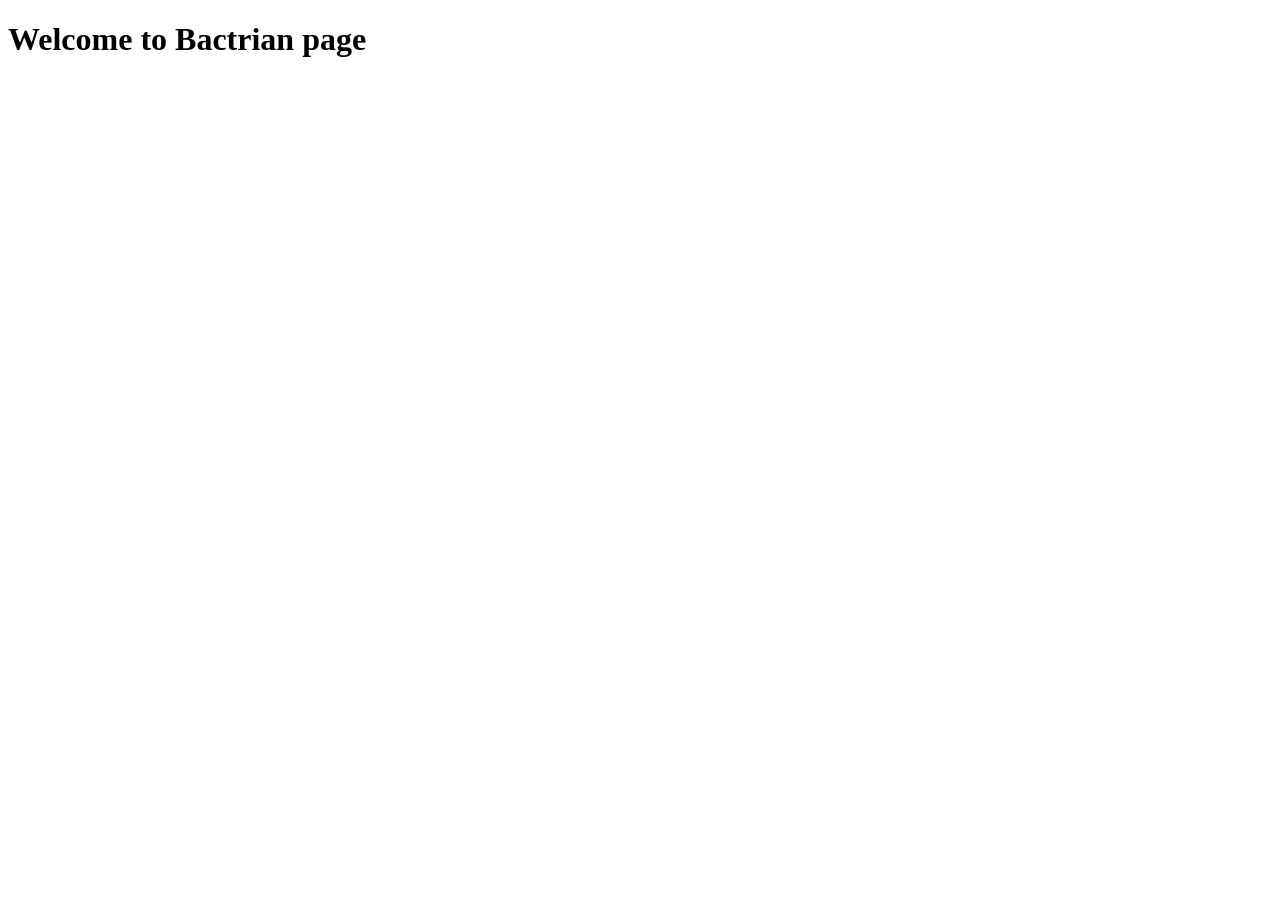
<file: frontendsvr/src/main/resources/templates/index.html>
<!DOCTYPE HTML>
<html xmlns:th="http://www.thymeleaf.org" 
				xmlns:sec="http://www.thymeleaf.org/extras/spring-security">

<head th:replace="fragments/header::header(title='index')">
</head>  
<body>
            
	<h1>Welcome to Bactrian page</h1>
	<br/><br/>
	
	<br /><br />
  	<a th:href="@{/logout}" th:text="'Sign Out'"></a>
	<br /><br />
	
	<a th:href="@{/allCustomers}" th:text="'All Customers'"></a><br/><br/>
	
	<div sec:authorize="hasAuthority('CREATE')">
		<a th:href="@{/createCustomer}" th:text="'Add a new customer'"></a><br/><br/>
	</div>
 
 	<div sec:authorize="hasAuthority('UPDATE')">
		<a th:href="@{/updateCustomer}" th:text="'Update customer address'"></a><br/><br/>
	</div>

 	<div sec:authorize="hasAuthority('DELETE')">
		<a th:href="@{/deleteCustomer}" th:text="'Delete customer'"></a>
	</div>

</body>
</html>
</file>
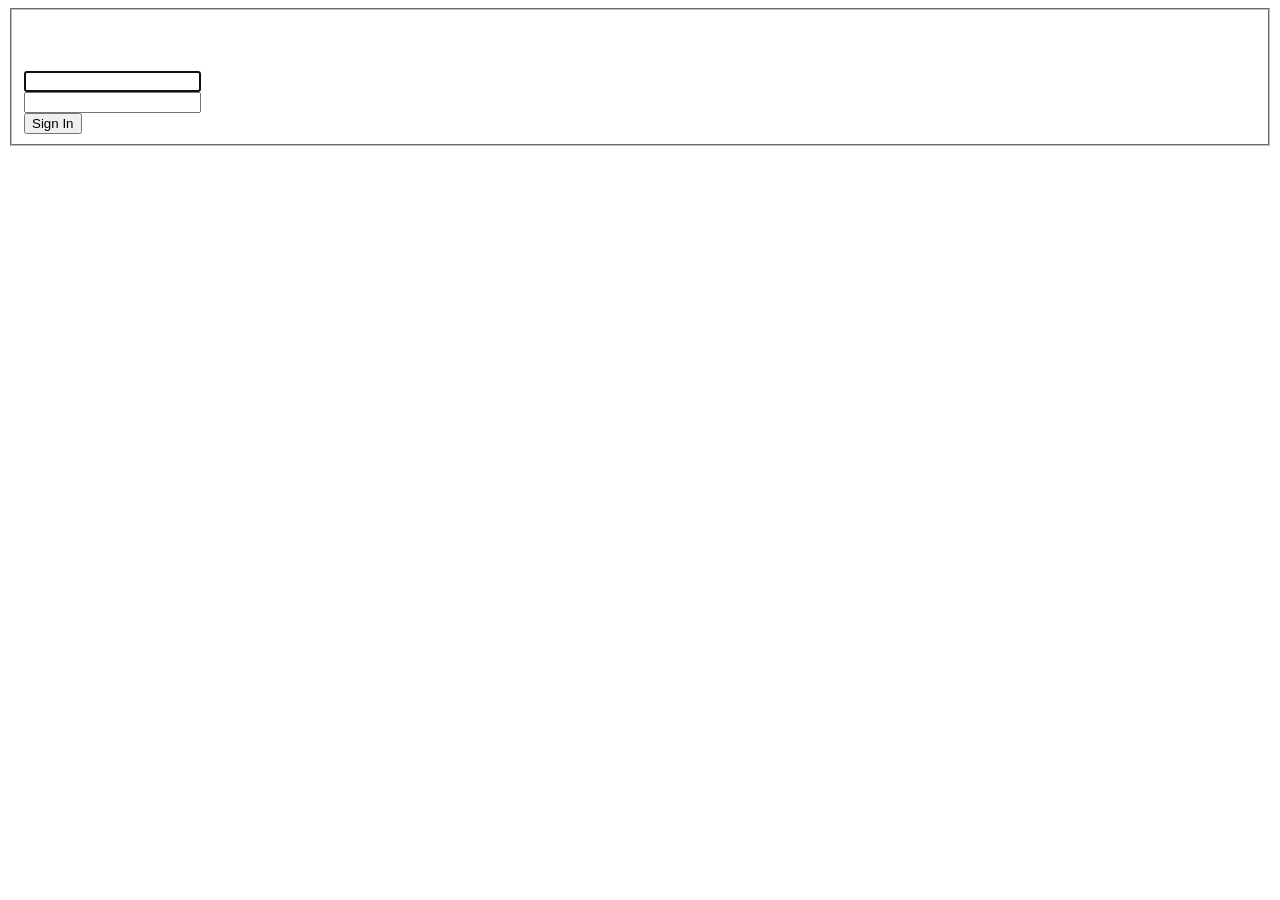
<file: frontendsvr/src/main/resources/templates/login.html>
<!DOCTYPE html>
<html xmlns:th="http://www.thymeleaf.org" 
		xmlns:sec="http://www.thymeleaf.org/extras/spring-security">

<head th:replace="fragments/header::header(title='login')">
</head>  
<body>

	<form th:action="@{/login}" method="post">
    	<fieldset>
        	<h1 th:text="'login'"></h1><br />
                    
            <div th:if="${param.error}">
            	<div class="alert alert-danger">
                	<p th:text="'login invalid'"></p>
               	</div>
         	</div>
          	<div th:if="${param.logout}">
            	<div class="alert alert-info">
                	<p th:text="'logged out'"></p>
           		</div>
           	</div>
                    
    
            <div class="form-group">
            	<input type="text" name="username" id="username" class="form-control input-lg" th:placeholder="'username'" required="required" autofocus="autofocus" />
            </div>
           	<div class="form-group">
            	<input type="password" name="password" id="password" class="form-control input-lg" th:placeholder="'password'" required="required" />
           	</div>

          	<div class="row">
            	<div class="col-xs-6 col-sm-6 col-md-6">
                	<input type="submit" class="btn btn-lg btn-primary btn-block" value="Sign In" />
             	</div>
               	<div class="col-xs-6 col-sm-6 col-md-6">
            	</div>
        	</div>
    	</fieldset>
	</form>

</body>
</html>
</file>
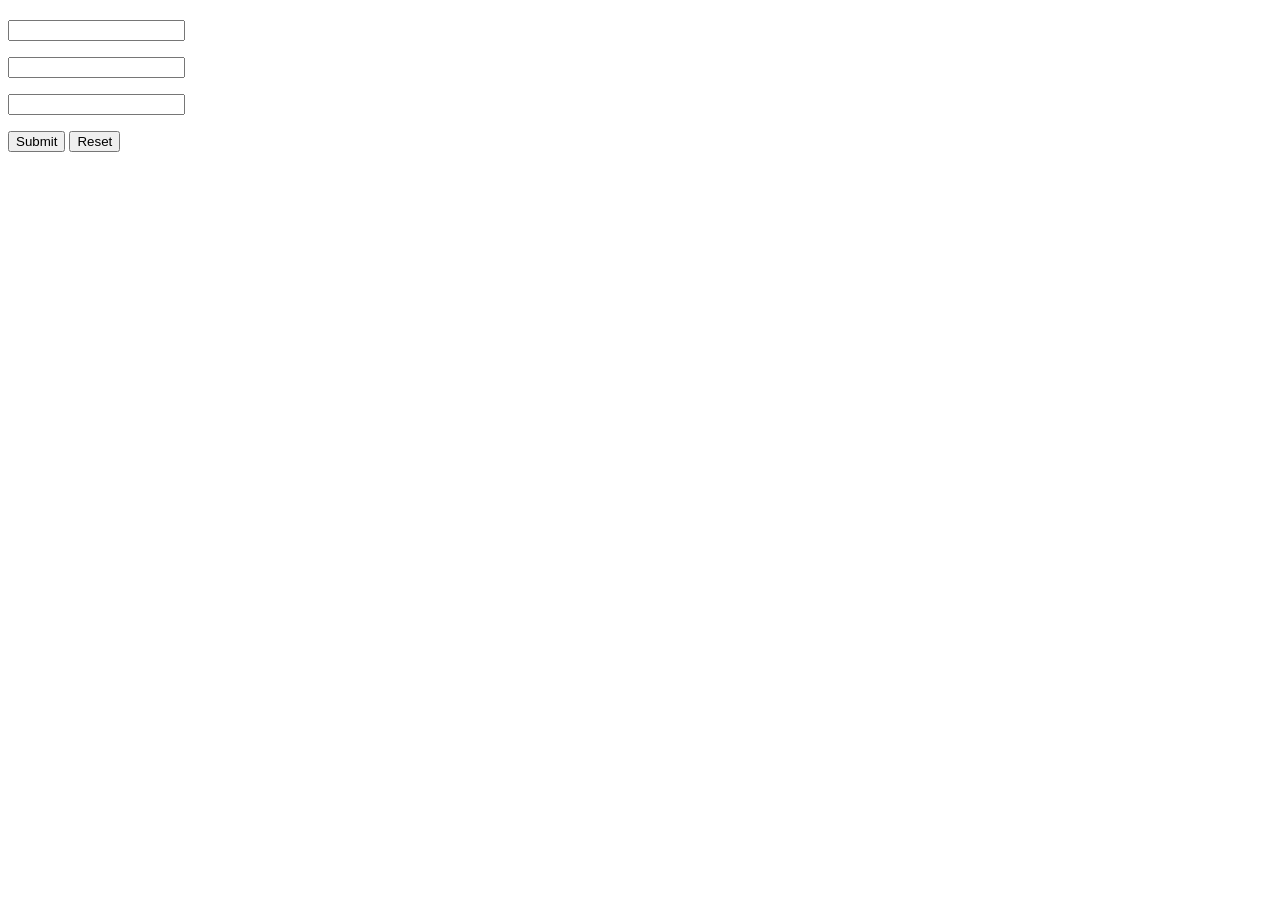
<file: frontendsvr/src/main/resources/templates/customers/createCustomer.html>
<!DOCTYPE html>
<html xmlns:th="http://www.thymeleaf.org">
<head th:replace="fragments/header::header(title='createCustomer')">
</head>  
<body>
        
    <div th:replace="fragments/main::displayPost"></div>
        
    <h2 th:text="'createCustomer'"></h2>
        
        <form action="#" th:action="@{createCustomer}" th:object="${customerForm}" method="post">
    	<p><span th:text="'First name' + ': '"></span><input type="text" th:field="*{firstName}" /><span th:if="${#fields.hasErrors('firstName')}" th:errors="*{firstName}" th:class="errors"></span></p>
        <p><span th:text="'Last name' + ': '"></span><input type="text" th:field="*{lastName}" /><span th:if="${#fields.hasErrors('lastName')}" th:errors="*{lastName}" th:class="errors"></span></p>
        <p><span th:text="'City' + ': '"></span><input type="text" th:field="*{city}" /><span th:if="${#fields.hasErrors('city')}" th:errors="*{city}" th:class="errors"></span></p>
        <p><input type="submit" th:value="'valid'" /> <input type="reset" th:value="'reset'" /></p>
    	</form>

    </body>
</html>
</file>
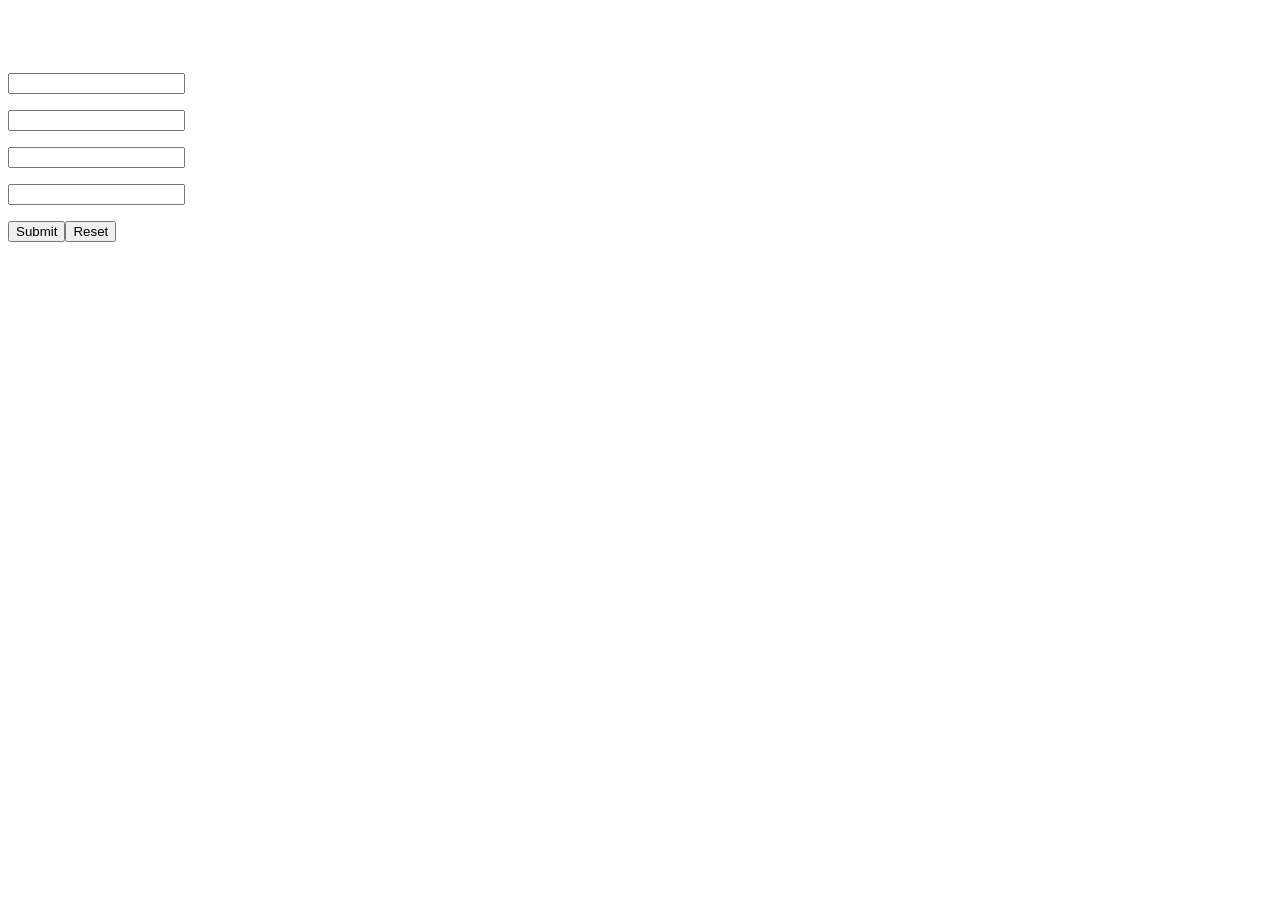
<file: frontendsvr/src/main/resources/templates/customers/updateCustomer2.html>
<!DOCTYPE html>
<html xmlns:th="http://www.thymeleaf.org">

<head th:replace="fragments/header::header(title='updateCustomer')">
</head> 
<body>

	<div>
	
	<div th:replace="fragments/main::displayPost"></div>
	
	<h1 th:text="'Update customer address'"></h1><br /><br />
	                 
	<form action="#" th:action="@{updateCustomer2}" th:object="${customer}" method="post">
		<p><span th:text="'Customer Id: '"></span><input type="text" th:field="*{id}" th:readonly="readonly" /><span th:if="${#fields.hasErrors('id')}" th:errors="*{id}"></span></p>
    	<p><span th:text="'First name: '"></span><input type="text" th:field="*{firstName}" th:readonly="readonly" /><span th:if="${#fields.hasErrors('firstName')}" th:errors="*{firstName}" th:class="errors"></span></p>
        <p><span th:text="'Last name: '"></span><input type="text" th:field="*{lastName}" th:readonly="readonly" /><span th:if="${#fields.hasErrors('lastName')}" th:errors="*{lastName}" th:class="errors"></span></p>
        <p><span th:text="'City: '" ></span><input type="text" th:field="*{city}" /><span th:if="${#fields.hasErrors('city')}" th:errors="*{city}" th:class="errors"></span></p>
        
        <p><input type="submit" th:value="'valid'" /><input type="reset" th:value="'reset'" /></p>
	</form>
    	
    </div>
    	
</body>
</html>
</file>
